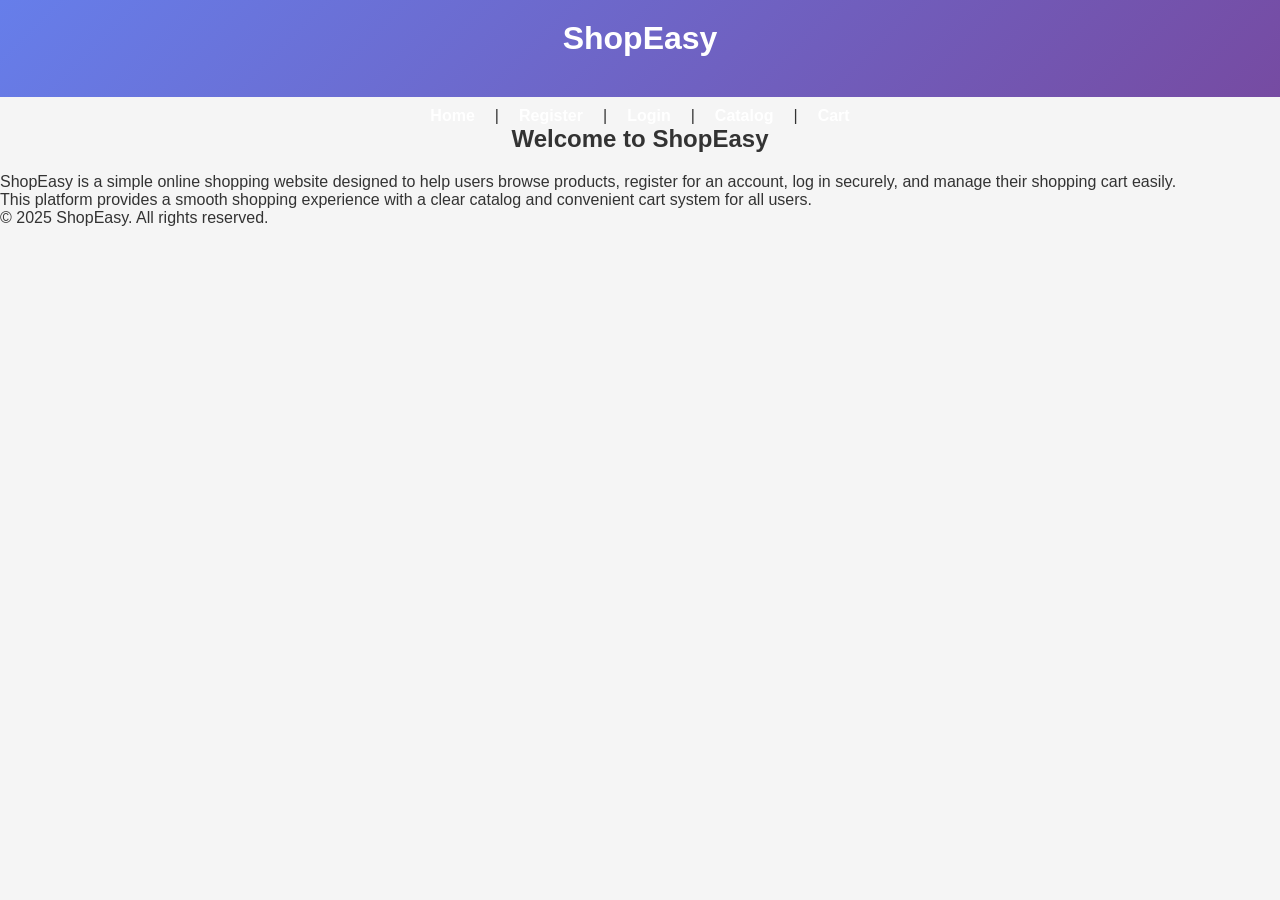
<file: index.html>
<!--index.html-->
<!DOCTYPE html>
<html lang="en">
    <head>
        <meta charset="UTF-8">
<title>ShopEasy – Home</title>
<link rel="stylesheet" href="styles.css">
    </head>
    <body>
        <header>
    <h1>ShopEasy</h1>
</header>
<nav>
    <a href="index.html">Home</a> |
    <a href="register.html">Register</a> |
    <a href="login.html">Login</a> |
    <a href="catalog.html">Catalog</a> |
    <a href="cart.html">Cart</a>
</nav>
<main>
    <h2>Welcome to ShopEasy</h2>
    <p>
        ShopEasy is a simple online shopping website designed to help users browse products,
        register for an account, log in securely, and manage their shopping cart easily.
    </p>
    <p>
        This platform provides a smooth shopping experience with a clear catalog and
        convenient cart system for all users.
    </p>
</main>
<footer>
    <p>&copy; 2025 ShopEasy. All rights reserved.</p>
</footer>
    </body>
</html>
</file>
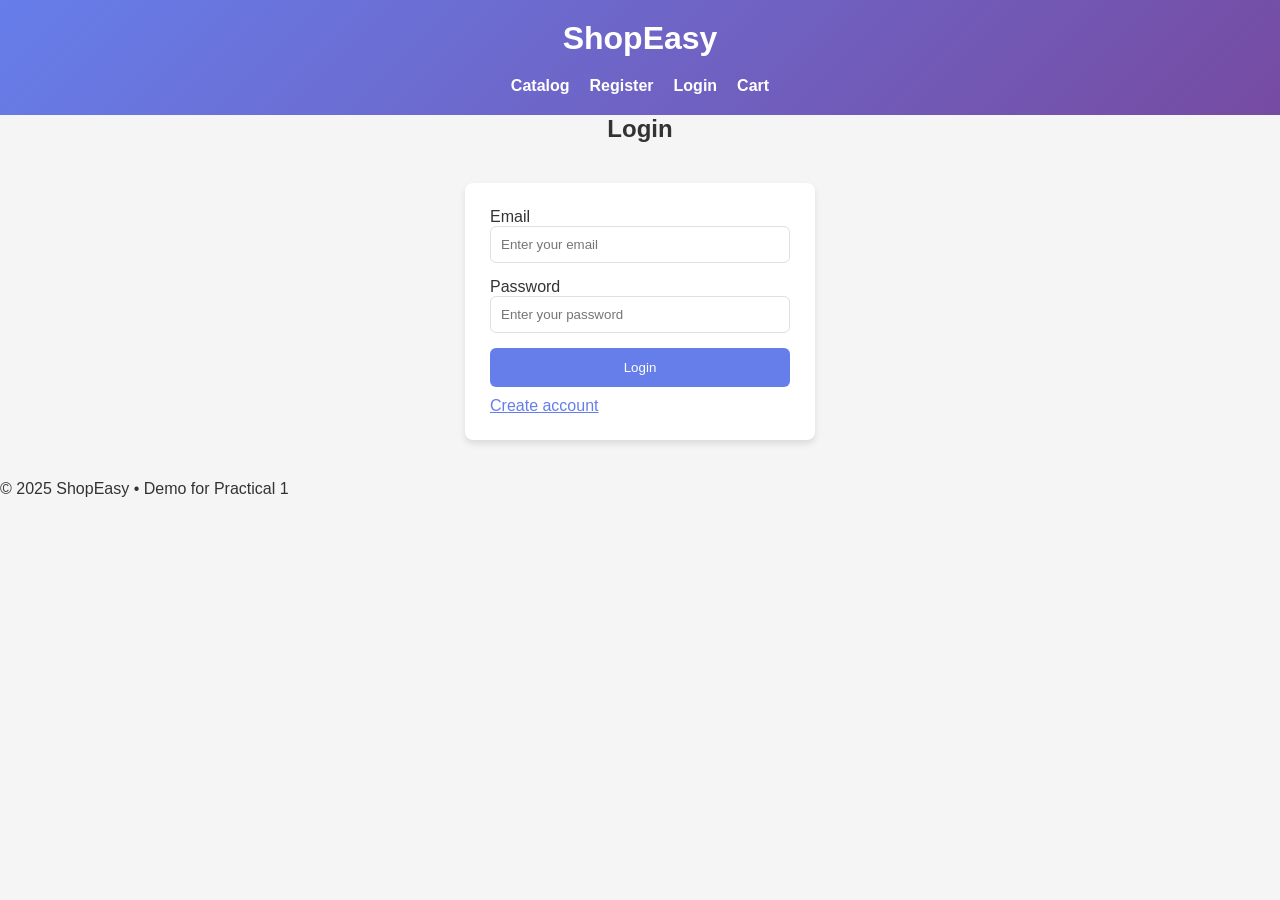
<file: login.html>
<!DOCTYPE html>
<html lang="en">
    <head>
        <meta charset="UTF-8">

<meta name="viewport" content="width=device-width, initial-scale=1.0">

<title>ShopEasy - Login</title>

<link rel="stylesheet" href="styles.css">

    </head>
    <body>
        <header>

    <h1>ShopEasy</h1>



    <nav>

        <a href="catalog.html">Catalog</a>

        <a href="register.html">Register</a>

        <a href="login.html">Login</a>

        <a href="cart.html">Cart</a>

    </nav>

</header>



<main>

    <h2>Login</h2>



    <form>

        <label>Email</label>

        <input type="email" name="email" placeholder="Enter your email">



        <label>Password</label>

        <input type="password" name="password" placeholder="Enter your password">



        <button type="submit">Login</button>



        <a href="register.html">Create account</a>

    </form>



    <p>© 2025 ShopEasy • Demo for Practical 1</p>

</main>

    </body>
    </html>
</file>
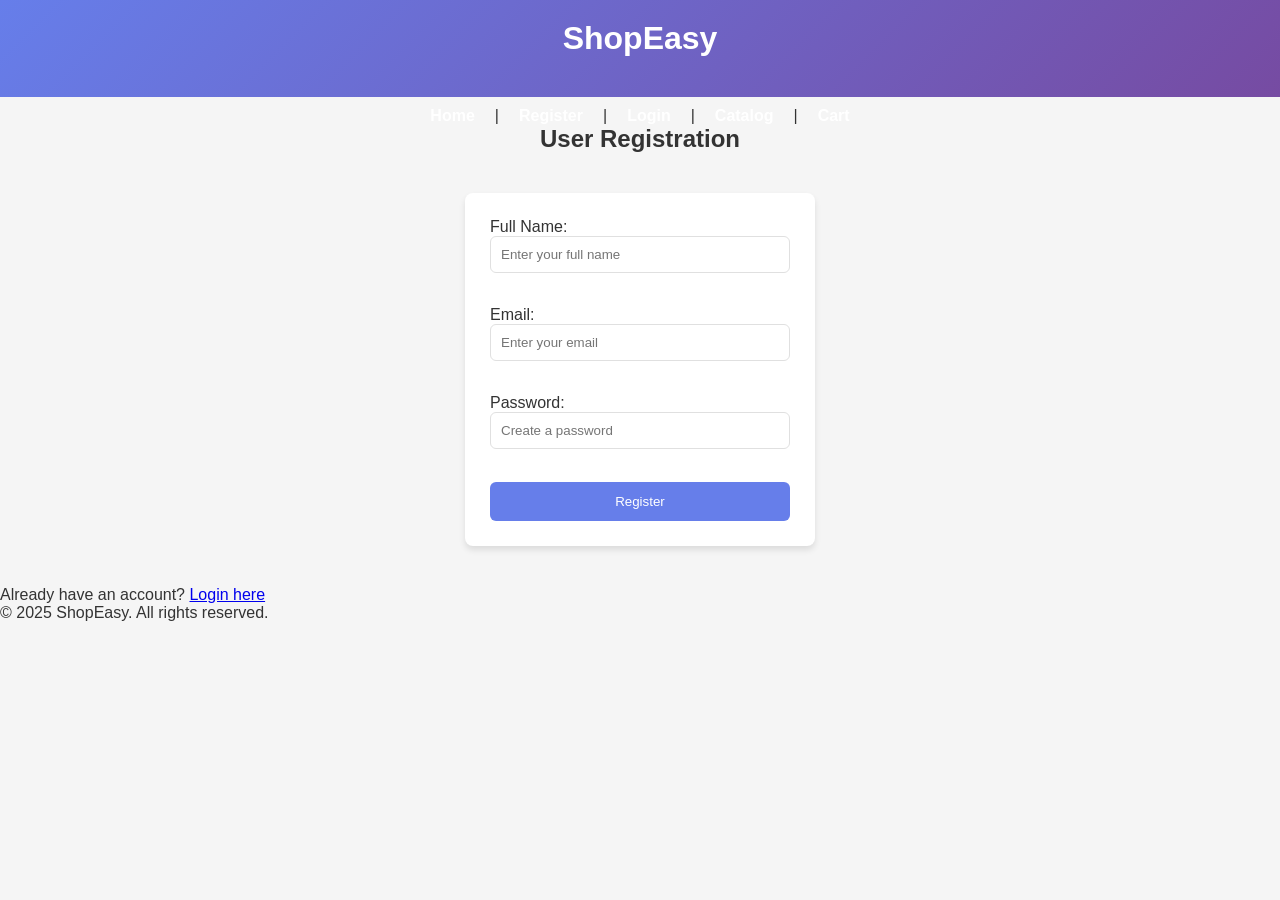
<file: register.html>
<!--register.html-->
<!DOCTYPE html>
<html lang="en">
    <head>
        <meta charset="UTF-8">

<title>ShopEasy – Register</title>

<link rel="stylesheet" href="styles.css">
    </head>
    <body>
        <header>
    <h1>ShopEasy</h1>
</header>

<nav>
    <a href="index.html">Home</a> |
    <a href="register.html">Register</a> |
    <a href="login.html">Login</a> |
    <a href="catalog.html">Catalog</a> |
    <a href="cart.html">Cart</a>
</nav>
<main>
    <h2>User Registration</h2>
    <form>
        <label for="fullname">Full Name:</label><br>
        <input type="text" id="fullname" name="fullname" placeholder="Enter your full name" required><br><br>
        <label for="email">Email:</label><br>
        <input type="email" id="email" name="email" placeholder="Enter your email" required><br><br>
        <label for="password">Password:</label><br>
        <input type="password" id="password" name="password" placeholder="Create a password" required><br><br>
        <button type="submit">Register</button>
    </form>
    <p>Already have an account? <a href="login.html">Login here</a></p>
</main>
<footer>
    <p>&copy; 2025 ShopEasy. All rights reserved.</p>
</footer>
    </body>
    </html>
</file>
<file: styles.css>
/* GLOBAL SETTINGS */

*{

margin: 0;

padding: 0;

box-sizing: border-box;

}
body{
    font-family: 'Segoe UI', Tahoma, Geneva, Verdana, sans-serif;

background: #f5f5f5;

color: #333;

}
/* GRADIENT BACKGROUND REUSABLE CLASS */

.gradient-bg {

background: linear-gradient(135deg, #667eea, #764ba2);
}

/* HEADER + NAVIGATION */

header {
    background: linear-gradient(135deg, #667eea, #764ba2);

padding: 20px;

color: white;

text-align: center;
}

nav {

display: flex;

justify-content: center;

gap: 20px;

margin-top: 10px;
}

nav a {

color: white;

font-weight: 600;

text-decoration: none;

transition: opacity 0.3s;
}

nav a:hover {

opacity: 0.7;
}

/* PAGE TITLES */

h2, h1 {

text-align: center;

margin-bottom: 20px;
}

/* FORMS (LOGIN, REGISTER) */

form {

max-width: 350px;

margin: 40px auto;

padding: 25px;

background: white;

border-radius: 8px;

box-shadow: 0 4px 6px rgba(0, 0, 0, 0.1);
}

form input {

width: 100%;

padding: 10px;

border: 1px solid #e0e0e0;

border-radius: 6px;

margin-bottom: 15px;
}

form button {

width: 100%;

padding: 12px;

background: #667eea;

color: white;

border: none;

border-radius: 6px;

cursor: pointer;

transition: transform 0.3s ease;
}

form button:hover {

transform: scale(1.05);
}

form a {

display: inline-block;

margin-top: 10px;

color: #667eea;

text-align: center;
}

/* CATALOG PAGE GRID */

.product-grid {

display: grid;

gap: 20px;

padding: 20px;

grid-template-columns: repeat(auto-fit, minmax(250px, 1fr));
}

.product-card {

background: white;

padding: 15px;

border-radius: 8px;

box-shadow: 0 4px 6px rgba(0,0,0,0.1);

text-align: center;

transition: transform 0.3s ease;
}

.product-card:hover {

transform: scale(1.05);
}

.product-card img {

width: 100%;

border-radius: 8px;
}

/* CART PAGE STYLING */

.cart-container {

display: flex;

flex-direction: column;

padding: 20px;

gap: 30px;
}

.cart-items {

display: flex;

flex-direction: column;

gap: 20px;
}

.cart-item {

display: flex;

align-items: center;

background: white;

padding: 15px;

border-radius: 8px;

box-shadow: 0 4px 6px rgba(0,0,0,0.1);

gap: 20px;
}

.cart-item img {

width: 80px;

border-radius: 6px;
}

.item-details {

flex: 1;
}

.qty-controls {

display: flex;

align-items: center;

gap: 10px;
}

.qty-btn {

padding: 6px 10px;

background: #667eea;

color: white;

border: none;

border-radius: 4px;

cursor: pointer;
}

.remove-btn {

background: #ff4d4d;

color: white;

border: none;

padding: 8px 12px;

border-radius: 6px;

cursor: pointer;
}

.cart-summary {

background: white;

padding: 20px;

border-radius: 8px;

box-shadow: 0 4px 6px rgba(0,0,0,0.1);

max-width: 350px;

margin: auto;

text-align: center;
}

.continue-btn,

.checkout-btn {

display: block;

margin: 10px auto;

padding: 12px 20px;

border-radius: 6px;

text-decoration: none;

color: white;

width: 80%;

background: linear-gradient(135deg, #667eea, #764ba2);
}

.checkout-btn {

cursor: pointer;

border: none;

transition: transform 0.3s ease;
}

.checkout-btn:hover {

transform: scale(1.05);
}
</file>
